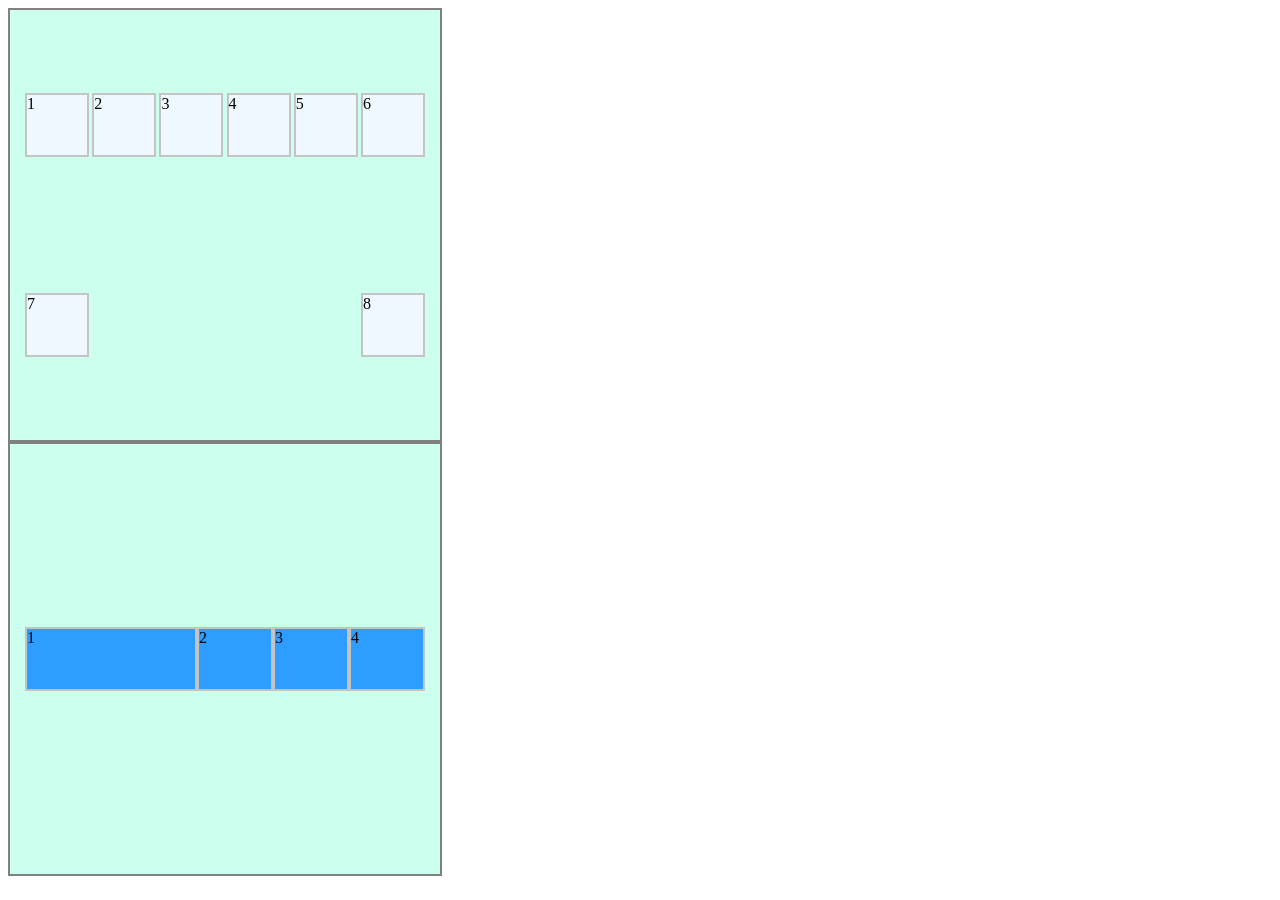
<file: flexbox-studies/index.html>
<!DOCTYPE html>
<html lang="en">
<head>
    <meta charset="UTF-8">
    <meta http-equiv="X-UA-Compatible" content="IE=edge">
    <meta name="viewport" content="width=device-width, initial-scale=1.0">
    <title>Flexbox Studies</title>
    <link rel="stylesheet" href="styles.css">
</head>
<body>
  <div class="container">
    <div class="item">1</div>
    <div class="item">2</div>
    <div class="item">3</div>
    <div class="item">4</div>
    <div class="item">5</div>
    <div class="item">6</div>
    <div class="item">7</div>
    <div class="item">8</div>
  </div>
  <div class="container">
    <div class="box" id="item-1">1</div>
    <div class="box" id="item-2">2</div>
    <div class="box" id="item-3">3</div>
    <div class="box" id="item-4">4</div>
  </div>
</body>
</html>
</file>
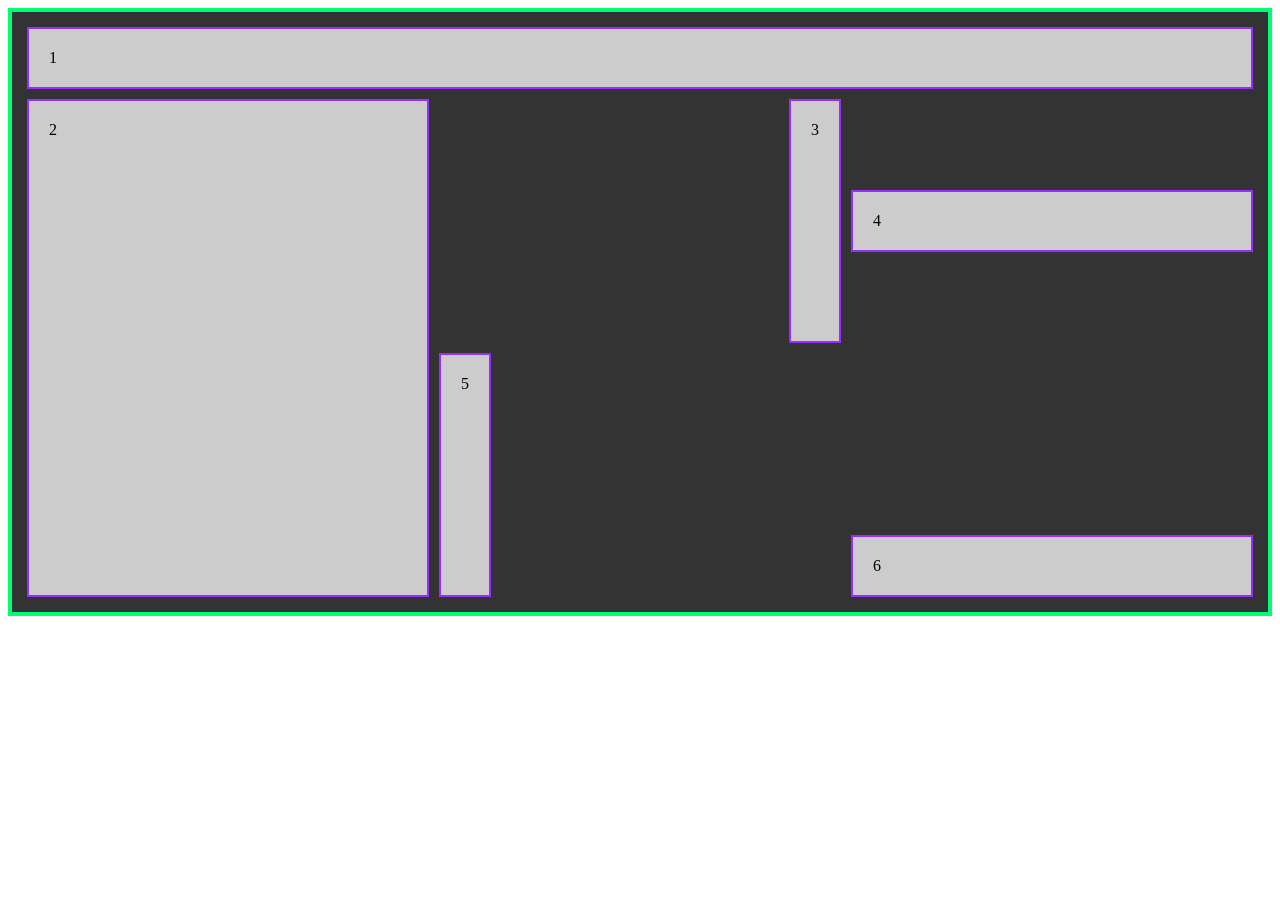
<file: grid-studies/index.html>
<!DOCTYPE html>
<html lang="en">
  <head>
    <meta charset="UTF-8" />
    <meta http-equiv="X-UA-Compatible" content="IE=edge" />
    <meta name="viewport" content="width=device-width, initial-scale=1.0" />
    <title>CSS Grid</title>
    <link rel="stylesheet" href="styles.css" />
  </head>
  <body>
    <!-- <div class="container">
    <div>1</div>
    <div>2</div>
    <div>3</div>
    <div>4</div>
    <div>5</div>
    <div>6</div>
  </div> -->
    <!-- <div class="container" id="template-areas">
      <div id="header">
        <p>Header</p>
      </div>
      <div id="sidebar">
        <p>Sidebar</p>
      </div>
      <div id="content">
        <p>Content</p>
      </div>
      <div id="footer">Footer</div>
    </div> -->
    <!-- <div class="container">
      <div>1</div>
      <div>2</div>
      <div>3</div>
      <div>4</div>
      <div>5</div>
      <div>6</div>
    </div> -->
    <div class="container">
      <div id="item-1">1</div>
      <div id="item-2">2</div>
      <div id="item-3">3</div>
      <div id="item-4">4</div>
      <div id="item-5">5</div>
      <div id="item-6">6</div>
    </div>
  </body>
</html>
</file>
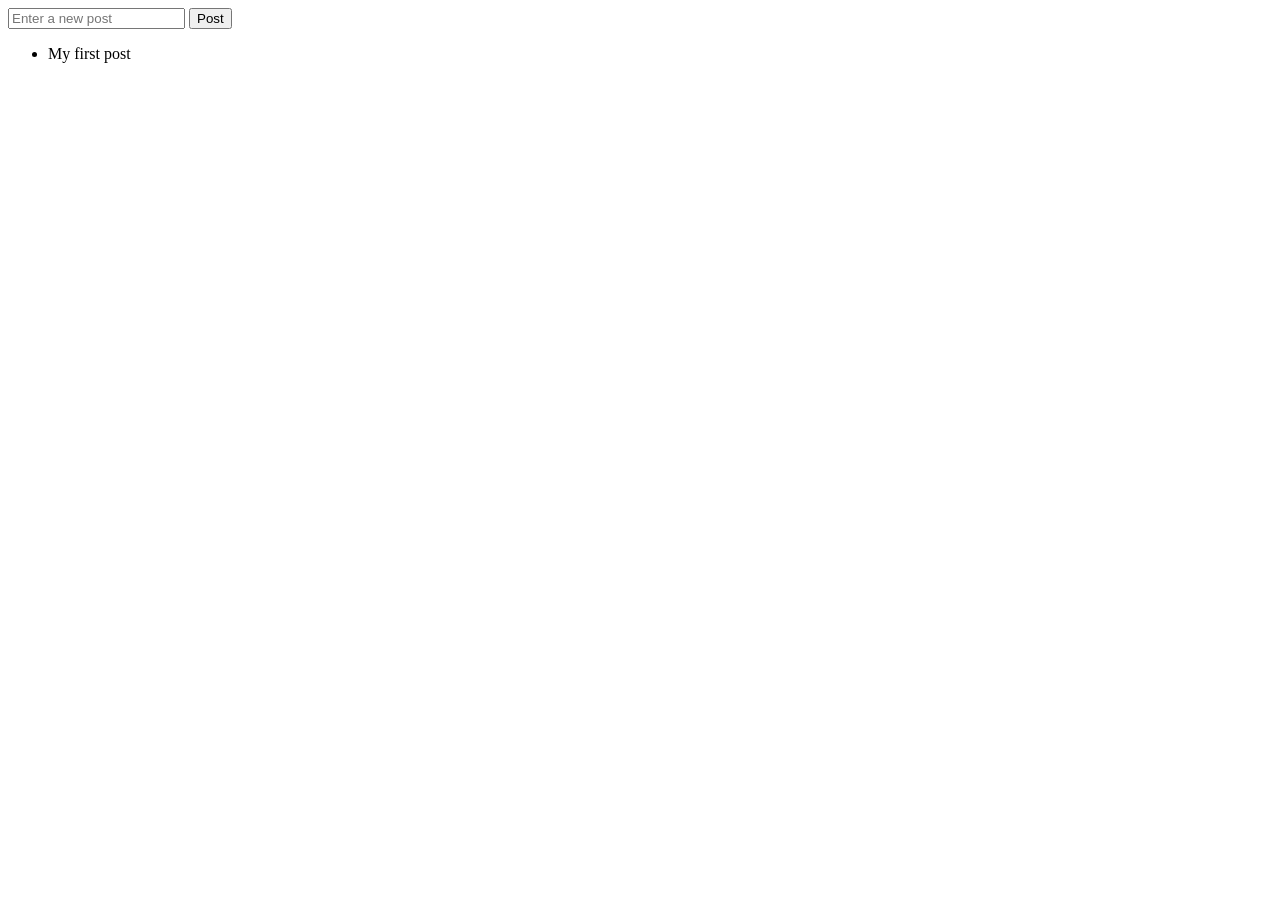
<file: crud-js/crud-part-1/index.html>
<!DOCTYPE html>
<html lang="en">
  <head>
    <meta charset="UTF-8" />
    <meta http-equiv="X-UA-Compatible" content="IE=edge" />
    <meta name="viewport" content="width=device-width, initial-scale=1.0" />
    <title>CRUD - Part 1</title>
    <script src="script.js" defer></script>
  </head>
  <body>
    <div>
      <form id="form">
        <input id="post-input"
               name="create-post"
               type="text"
               placeholder="Enter a new post"/>
        <button type="submit">Post</button>
      </form>
      <ul id="post-list"></ul>
    </div>
  </body>
</html>
</file>
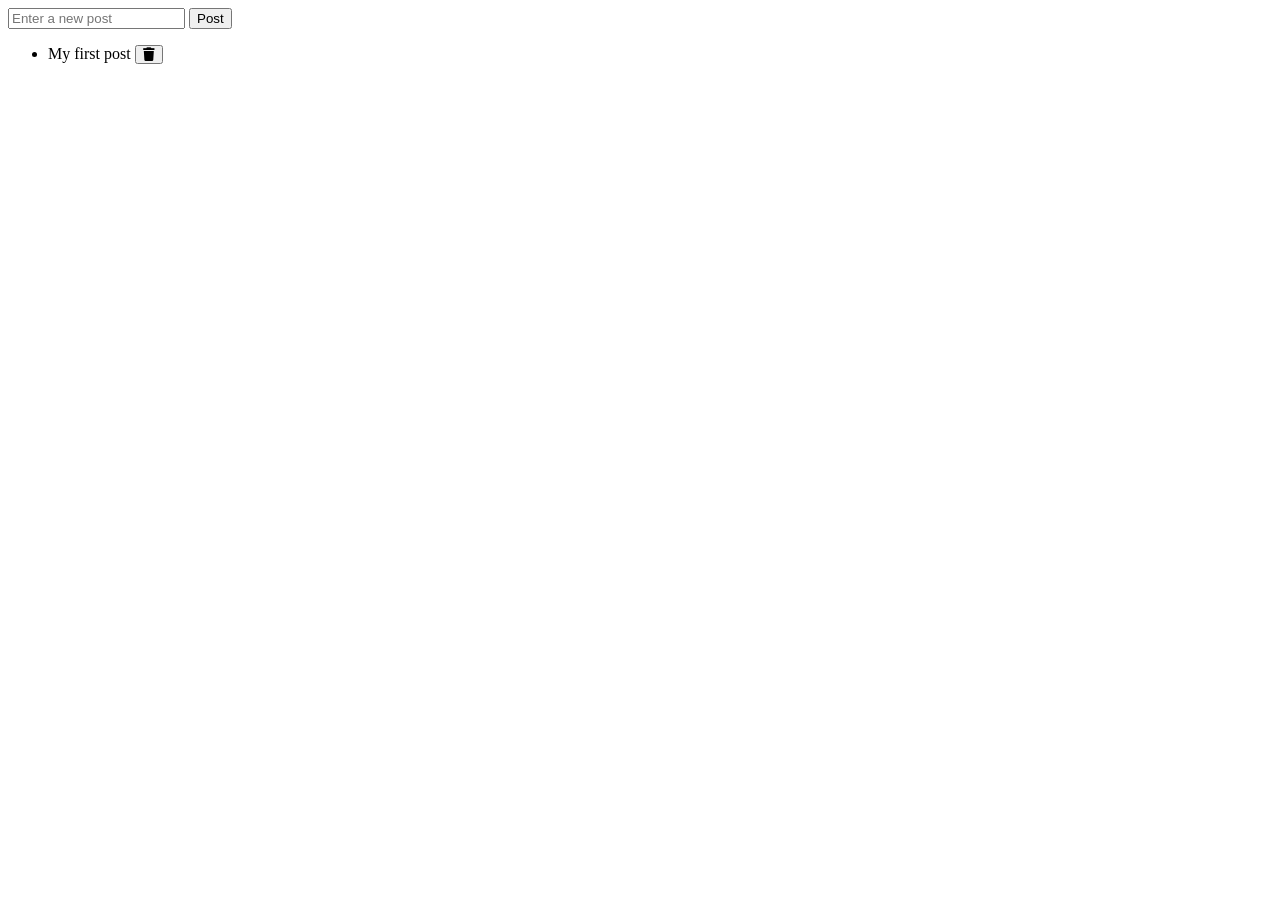
<file: crud-js/crud-part-2/index.html>
<!DOCTYPE html>
<html lang="en">
  <head>
    <meta charset="UTF-8" />
    <meta http-equiv="X-UA-Compatible" content="IE=edge" />
    <meta name="viewport" content="width=device-width, initial-scale=1.0" />
    <title>CRUD - Part 2</title>
    <script src="script.js" defer></script>
    <link rel="stylesheet" href="https://cdnjs.cloudflare.com/ajax/libs/font-awesome/6.1.1/css/all.min.css" integrity="sha512-KfkfwYDsLkIlwQp6LFnl8zNdLGxu9YAA1QvwINks4PhcElQSvqcyVLLD9aMhXd13uQjoXtEKNosOWaZqXgel0g==" crossorigin="anonymous" referrerpolicy="no-referrer" />
  </head>
  <body>
    <div>
      <form id="form">
        <input id="post-input"
               name="create-post"
               type="text"
               placeholder="Enter a new post"/>
        <button type="submit">Post</button>
      </form>
      <ul id="post-list"></ul>
    </div>
  </body>
</html>
</file>
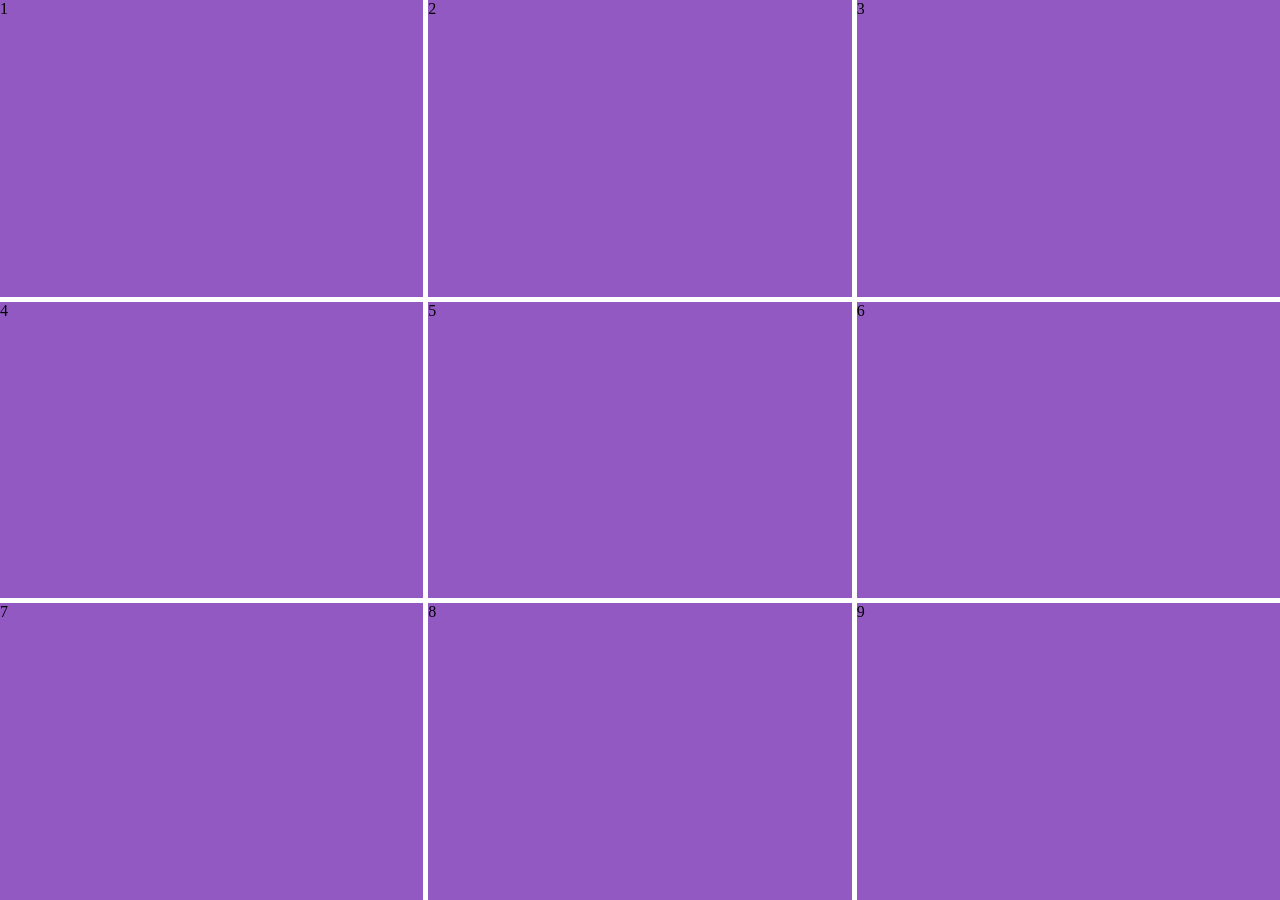
<file: grid-studies/grid-rocketseat/index.html>
<!DOCTYPE html>
<html lang="en">
  <head>
    <meta charset="UTF-8" />
    <meta http-equiv="X-UA-Compatible" content="IE=edge" />
    <meta name="viewport" content="width=device-width, initial-scale=1.0" />
    <title>CSS Grid</title>
    <link rel="stylesheet" href="styles.css" />
  </head>
  <body>
    <!-- <div class="container">
    <header>Header</header>
    <main>Main</main>
    <aside>Aside</aside>
    <footer>Footer</footer>
  </div> -->
    <div class="container">
      <div>1</div>
      <div>2</div>
      <div>3</div>
      <div>4</div>
      <div>5</div>
      <div>6</div>
      <div>7</div>
      <div>8</div>
      <div>9</div>
    </div>
  </body>
</html>
</file>
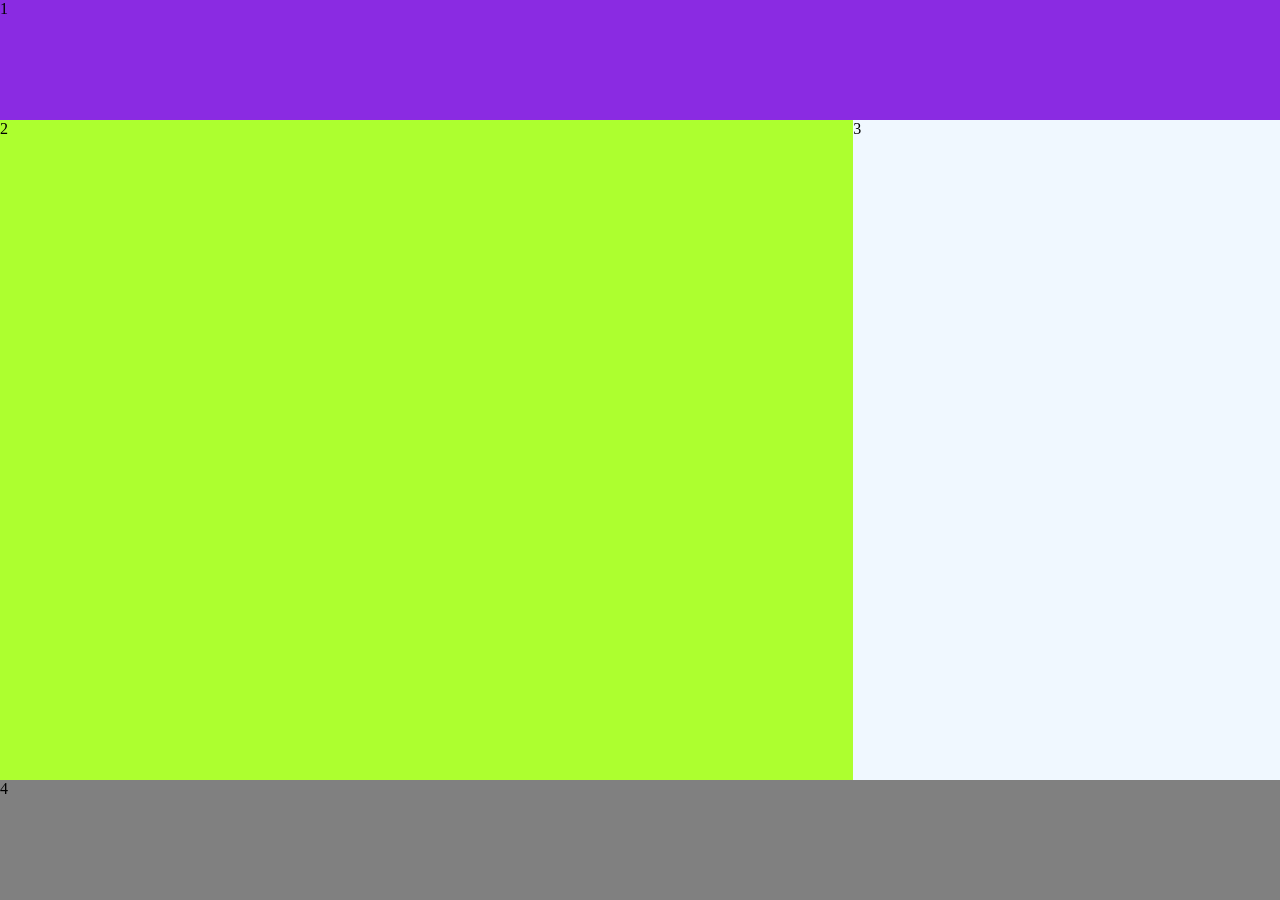
<file: grid-studies/site-layout-grid/index.html>
<!DOCTYPE html>
<html lang="en">
  <head>
    <meta charset="UTF-8" />
    <meta http-equiv="X-UA-Compatible" content="IE=edge" />
    <meta name="viewport" content="width=device-width, initial-scale=1.0" />
    <title>Layout with Grid</title>
    <link rel="stylesheet" href="styles.css">
  </head>
  <body>
    <div class="container">
      <div class="Header">1</div>
      <div class="Main">2</div>
      <div class="Aside">3</div>
      <div class="Footer">4</div>
    </div>
  </body>
</html>
</file>
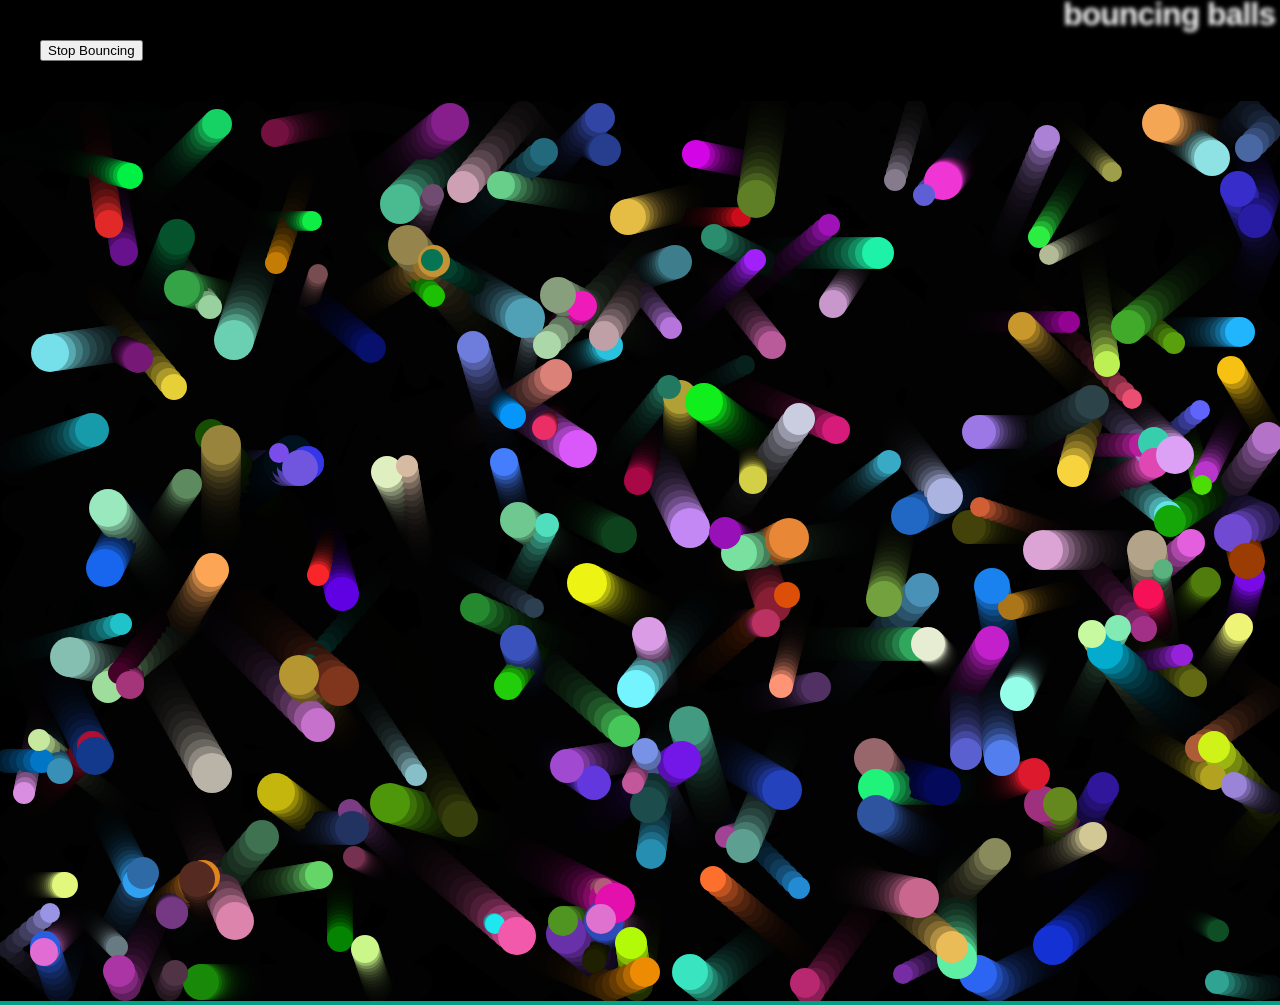
<file: objects-studies/bouncing-balls/index.html>
<!DOCTYPE html>
<html lang="en">
<head>
    <meta charset="UTF-8">
    <meta http-equiv="X-UA-Compatible" content="IE=edge">
    <meta name="viewport" content="width=device-width, initial-scale=1.0">
    <link rel="stylesheet" href="styles.css">
    <script src="script.js" defer></script>
    <title>Bouncing Balls</title>
</head>
<body style="background-color: black;">
  <h1>bouncing balls</h1>
  <button id="stop-balls-btn" style="margin: 40px;">Stop Bouncing</button>
  <canvas></canvas>
</body>
</html>
</file>
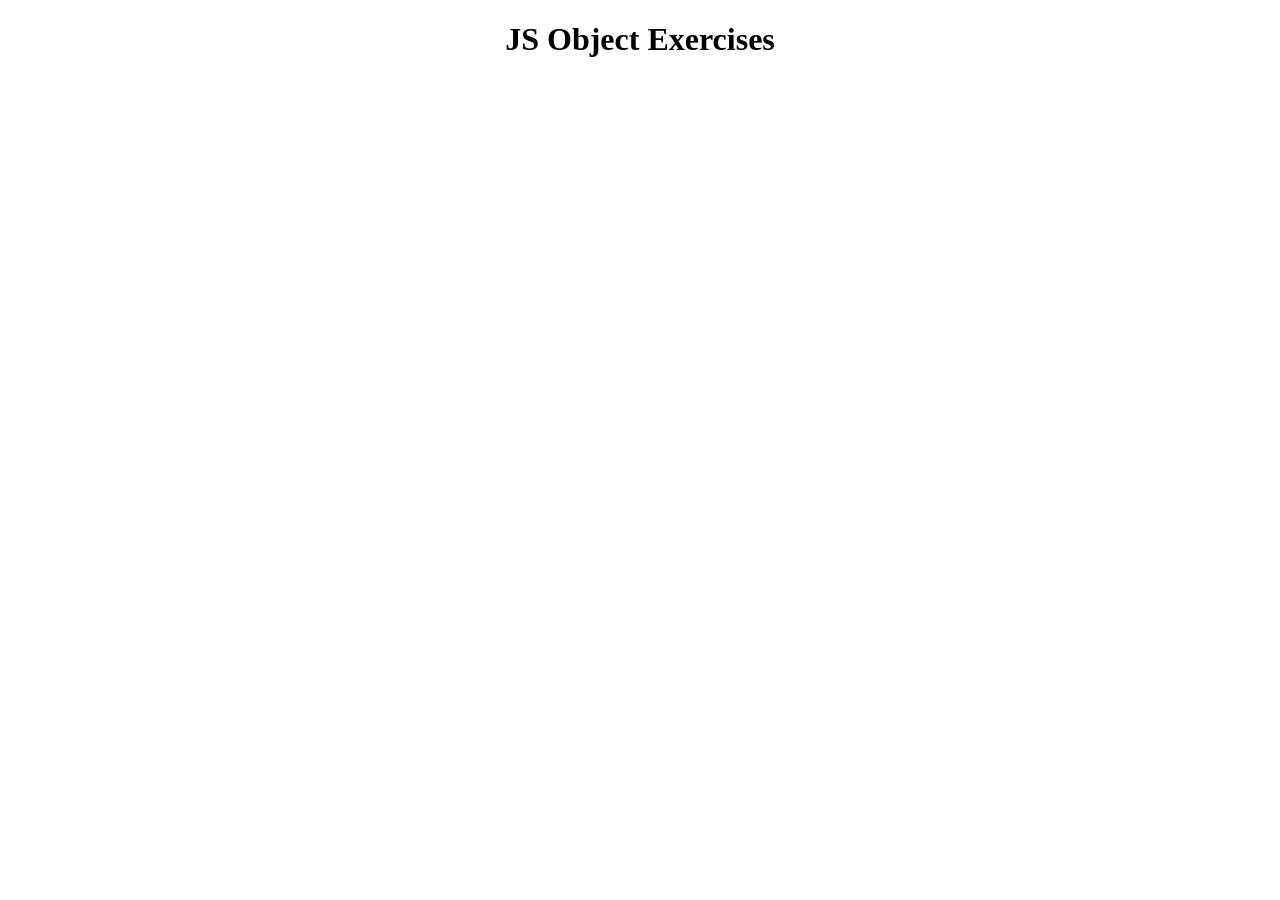
<file: objects-studies/object-exercises/index.html>
<!DOCTYPE html>
<html lang="en">
<head>
    <meta charset="UTF-8">
    <meta http-equiv="X-UA-Compatible" content="IE=edge">
    <meta name="viewport" content="width=device-width, initial-scale=1.0">
    <script src="script.js" defer></script>
    <title>JS Objects</title>
</head>
<body>
  <div>
    <h1 style="text-align: center;">JS Object Exercises</h1>
  </div>
</body>
</html>
</file>
<file: flexbox-studies/styles.css>
.container {
  display: flex;
  background-color: #cdffee;
  border: 2px solid grey;
  padding: 15px;
  max-width: 400px;
  height: 400px;
  /* horizontal alignment */
  justify-content: space-between;
  /* vertical alignment */
  align-items: center;
  flex-wrap: wrap;
}

.item {
  background-color: aliceblue;
  border: 2px solid #c4c4c4;
  width: 60px;
  height: 60px;
}

.box {
  background-color: rgb(45, 157, 255);
  border: 2px solid #c4c4c4;
  height: 60px;
  flex-basis: 40px;
}

#item-1 {
  flex-grow: 4;
}

#item-2 {
  flex-grow: 1;
}

#item-3 {
  flex-grow: 1;
}

#item-4 {
  flex-grow: 1;
}
</file>
<file: grid-studies/styles.css>
.container {
  background-color: #333;
  border: 4px solid #00ff6e;
  padding: 15px;
  display: grid;
  grid-template-columns: auto auto auto;
  gap: 10px;
}
.container div {
  background-color: #ccc;
  border: 2px solid #992dff;
  padding: 20px;
}

#item-1 {
  grid-column-start: 1;
  grid-column-end: 4;
}
#item-2 {
  grid-row-start: 2;
  grid-row-end: 4;
}
#item-3 {
  justify-self: end;
  height: 200px;
}
#item-4 {
  align-self: center;
}
#item-5 {
  justify-self: start;
  height: 200px;
}
#item-6 {
  align-self: end;
}

/* .container {
  background-color: #333;
  border: 4px solid #00ff6e;
  padding: 15px;
  display: grid;
  grid-template-columns: auto auto auto;
  height: 40vh;
  gap: 5px;
  justify-content: center;
  align-items: center;
}
.container div {
  background-color: #ccc;
  border: 2px solid #492dff;
  padding: 20px;
} */

/* .container {
  background-color: #333;
  border: 4px solid #00ff6e;
  padding: 15px;
  display: grid;
  gap: 10px;
  grid-template-areas: 
    'header header header header'
    'sidebar content content content'
    'footer footer footer footer';
}
.container div {
  background-color: #ccc;
  border: 2px solid #492dff;
  padding: 20px;
}
#header {
  grid-area: header;
}
#sidebar {
  grid-area: sidebar;
  height: 50vh;
}
#content {
  grid-area: content;
  height: 50vh;
}
#footer {
  grid-area: footer;
} */

/* .container {
  background-color: #333;
  border: 6px solid #00ff6e;
  padding: 45px;
  height: 25vh;
  display: grid;
  grid-template-columns: 50px auto 10%;
  grid-template-rows: 70% 30%;
  gap: 10px;
}

.container div {
  background-color: #ccc;
  border: 4px solid #806cff;
  padding: 20px;
} */
</file>
<file: grid-studies/grid-rocketseat/styles.css>
html,
body {
  margin: 0;
  padding: 0;
  box-sizing: border-box;
  width: 100%;
  height: 100%;
}

.container {
  width: 100vw;
  height: 100vh;
  display: grid;
  grid-template-columns: 1fr 1fr 1fr;
  grid-template-rows: 1fr 1fr 1fr;
  gap: 5px;
}

.container > div {
  background-color: #9159c1;
}

/* .container {
  display: grid;
  grid-template-columns: 3fr 1fr;
  grid-template-rows: 15vh 70vh 15vh;
  grid-template-areas: 
    'header header'
    'main aside'
    'footer footer';
}

header {
  background-color: #a57a2a;
  grid-area: header;
}
main {
  background-color: #2aa572;
  grid-area: main;
}
aside {
  background-color: #a52a9f;
  grid-area: aside;
}
footer {
  background-color: #a52a30;
  grid-area: footer;
}
 */
</file>
<file: grid-studies/site-layout-grid/styles.css>
html,
body {
  margin: 0;
  padding: 0;
  box-sizing: border-box;
  width: 100%;
  height: 100%;
}

.container {
  width: 100vw;
  height: 100vh;
  display: grid;
  grid-template-columns: 1fr 1fr 1fr;
  grid-template-rows: 0.4fr 2.2fr 0.4fr;
  gap: 0px 0px;
  grid-auto-flow: row;
  grid-template-areas:
    "Header Header Header"
    "Main Main Aside"
    "Footer Footer Footer";
}

.Header {
  background-color: blueviolet;
  grid-area: Header;
}

.Main {
  background-color: greenyellow;
  grid-area: Main;
}

.Aside {
  background-color: aliceblue;
  grid-area: Aside;
}

.Footer {
  background-color: grey;
  grid-area: Footer;
}
</file>
<file: objects-studies/bouncing-balls/styles.css>
html,
body {
  margin: 0;
  background-color: #00a085;
}

html {
  font-family: "Helvetica Neue", Helvetica, Arial, sans-serif;
  height: 100%;
}

body {
  overflow: hidden;
  height: inherit;
}

h1 {
  font-size: 2rem;
  letter-spacing: -1px;
  position: absolute;
  margin: 0;
  top: -4px;
  right: 5px;

  color: transparent;
  text-shadow: 0 0 4px white;
}
</file>
